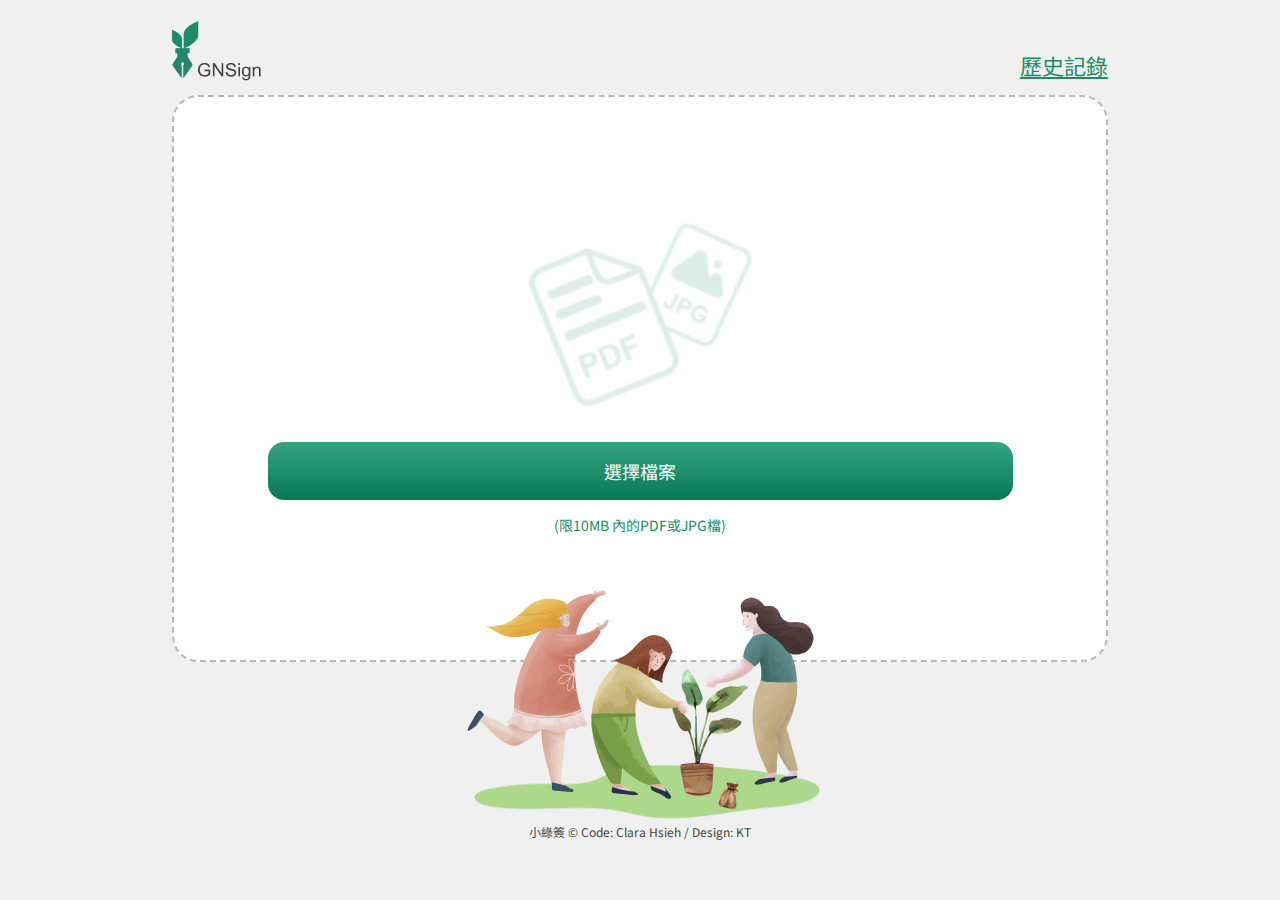
<file: index.html>
<!DOCTYPE html>
<html lang="en">
<head>
    <meta charset="UTF-8">
    <meta http-equiv="X-UA-Compatible" content="IE=edge">
    <meta name="viewport" content="width=device-width, initial-scale=1.0">
    <link rel="stylesheet" href="css/all.min.css">
    <link rel="icon" href="image/logo-full.png" type="image/png">
    <title>小綠簽</title>
</head>
<body>
    <main class="container">
        <header>
            <img src="image/logo.png" alt="logo">
            <a href="history.html">歷史記錄</a>
        </header>
            <div class="card card-dashed fileUpload">
                <img src="image/file.png" alt="file">
                <label for="fileUpload" class="btn btn-primary-gradient btn-lg" >選擇檔案</label>
                <input type="file" id="fileUpload" accept="application/pdf, image/jpg" placeholder="選擇檔案" />
                <p>(限10MB 內的PDF或JPG檔)</p>
            </div>
            <div class="deco">
                <img src="image/girl1.png" alt="">
                <img src="image/girl2.png" alt="" class="girl2">
                <img src="image/tree1.png" alt="" class="tree">
                <img src="image/bag.png" alt="" class="bag">
                <img src="image/girl3.png" alt="" class="girl3">
                <img src="image/under.png" alt="" class="under">
            </div>
        <footer>小綠簽 © Code: Clara Hsieh  /  Design: KT</footer>
    </main>

    <!-- pdf.js套件 -->
    <script src="https://mozilla.github.io/pdf.js/build/pdf.js"></script>
</body>
</html>
<script>   
pdfjsLib.GlobalWorkerOptions.workerSrc = "https://mozilla.github.io/pdf.js/build/pdf.worker.js";

document.querySelector("input").addEventListener("change", (e) => {
    if (e.target.files[0] === undefined) return;

    // 透過 input 所選取的檔案
    const file = e.target.files[0];

    // 產生fileReader物件
    const fileReader = new FileReader();

    // 將資料做處理
    fileReader.readAsDataURL(file);

    // 綁入事件監聽
    fileReader.addEventListener("load", () => {

      // 獲取readAsArrayBuffer產生的結果，並用來渲染PDF
    const pdfDataUrl = fileReader.result;
    localStorage.setItem("pdfdata", pdfDataUrl);
    location.href = "sign.html"; //進入下一頁
    });
});
</script>
</file>
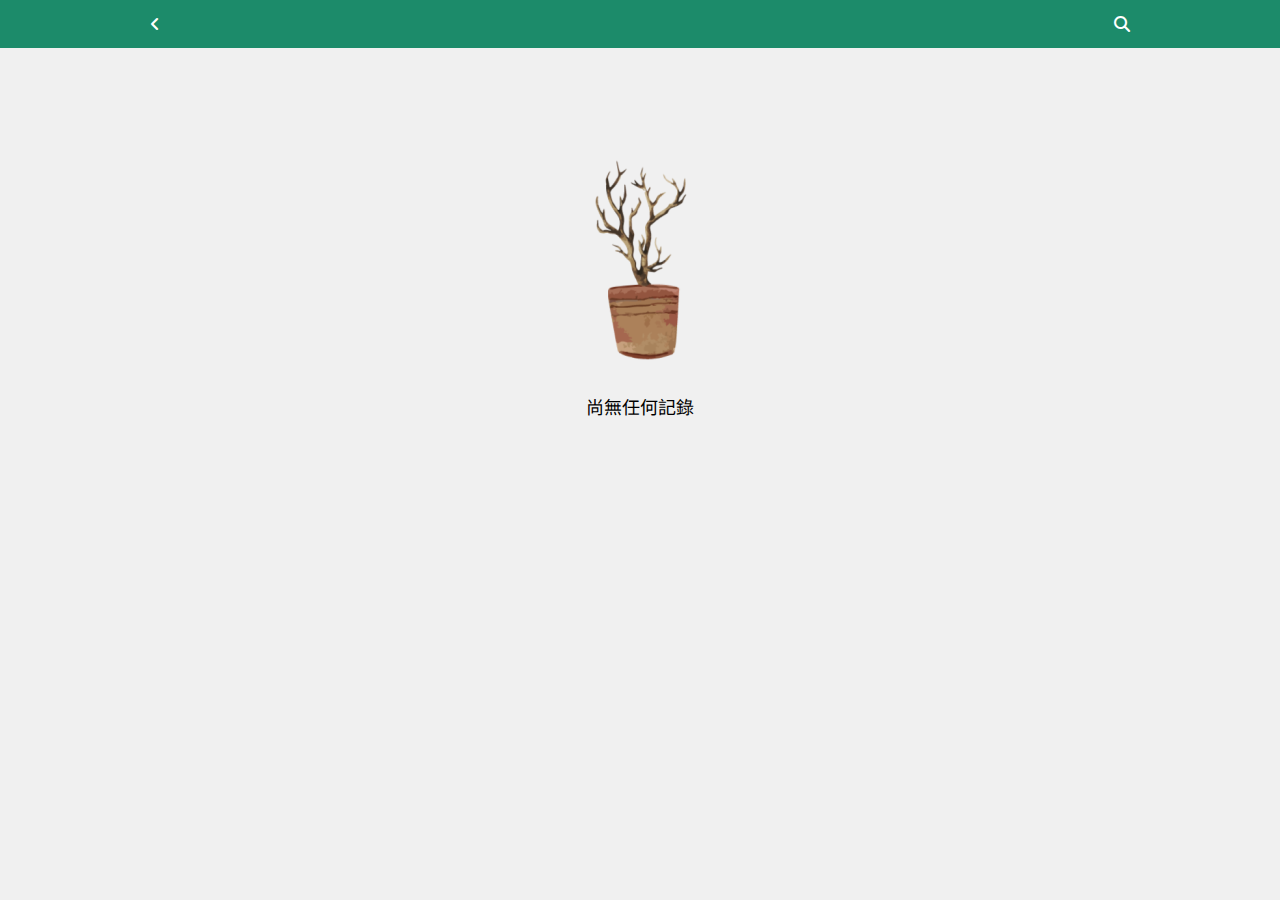
<file: history.html>
<!DOCTYPE html>
<html lang="en">
<head>
    <meta charset="UTF-8">
    <meta http-equiv="X-UA-Compatible" content="IE=edge">
    <meta name="viewport" content="width=device-width, initial-scale=1.0">
    <link rel="stylesheet" href="https://cdnjs.cloudflare.com/ajax/libs/font-awesome/6.2.0/css/all.min.css">
    <link rel="stylesheet" href="css/all.min.css">
    <link rel="icon" href="image/logo-full.png" type="image/png">
    <title>小綠簽</title>
</head>
<body>
    <nav class="navbar">
        <div class="container d-flex d-flex-jcsb">
            <a href="index.html"><i class="fa-solid fa-angle-left"></i></a>
            <i class="fa-solid fa-magnifying-glass"></i>    
        </div>
    </nav>
    <main class="container">
        <div class="history">
            <img src="image/tree2.png" alt="tree" class="icon-tree">
            <p>尚無任何記錄</p>    
        </div>
    </main>
</body>
</html>
</file>
<file: css/all.min.css>
/*! normalize.css v8.0.1 | MIT License | github.com/necolas/normalize.css */@import url("https://fonts.googleapis.com/css2?family=Noto+Sans+TC&family=Roboto&display=swap");html{line-height:1.15;-webkit-text-size-adjust:100%}body{margin:0}main{display:block}h1{font-size:2em;margin:0.67em 0}hr{-webkit-box-sizing:content-box;box-sizing:content-box;height:0;overflow:visible}pre{font-family:monospace, monospace;font-size:1em}a{background-color:transparent}abbr[title]{border-bottom:none;text-decoration:underline;-webkit-text-decoration:underline dotted;text-decoration:underline dotted}b,strong{font-weight:bolder}code,kbd,samp{font-family:monospace, monospace;font-size:1em}small{font-size:80%}sub,sup{font-size:75%;line-height:0;position:relative;vertical-align:baseline}sub{bottom:-0.25em}sup{top:-0.5em}img{border-style:none}button,input,optgroup,select,textarea{font-family:inherit;font-size:100%;line-height:1.15;margin:0}button,input{overflow:visible}button,select{text-transform:none}button,[type="button"],[type="reset"],[type="submit"]{-webkit-appearance:button}button::-moz-focus-inner,[type="button"]::-moz-focus-inner,[type="reset"]::-moz-focus-inner,[type="submit"]::-moz-focus-inner{border-style:none;padding:0}button:-moz-focusring,[type="button"]:-moz-focusring,[type="reset"]:-moz-focusring,[type="submit"]:-moz-focusring{outline:1px dotted ButtonText}fieldset{padding:0.35em 0.75em 0.625em}legend{-webkit-box-sizing:border-box;box-sizing:border-box;color:inherit;display:table;max-width:100%;padding:0;white-space:normal}progress{vertical-align:baseline}textarea{overflow:auto}[type="checkbox"],[type="radio"]{-webkit-box-sizing:border-box;box-sizing:border-box;padding:0}[type="number"]::-webkit-inner-spin-button,[type="number"]::-webkit-outer-spin-button{height:auto}[type="search"]{-webkit-appearance:textfield;outline-offset:-2px}[type="search"]::-webkit-search-decoration{-webkit-appearance:none}::-webkit-file-upload-button{-webkit-appearance:button;font:inherit}details{display:block}summary{display:list-item}template{display:none}[hidden]{display:none}img{max-width:100%;height:auto}*,*::before,*::after{-webkit-box-sizing:border-box;box-sizing:border-box}html,body,div,span,applet,object,iframe,h1,h2,h3,h4,h5,h6,p,blockquote,pre,a,abbr,acronym,address,big,cite,code,del,dfn,em,img,ins,kbd,q,s,samp,small,strike,strong,sub,sup,tt,var,b,u,i,center,dl,dt,dd,ol,ul,li,fieldset,form,label,legend,table,caption,tbody,tfoot,thead,tr,th,td,article,aside,canvas,details,embed,figure,figcaption,footer,header,hgroup,menu,nav,output,ruby,section,summary,time,mark,audio,video{margin:0;padding:0;border:0;font-size:100%;font:inherit;vertical-align:baseline}ol,ul{list-style:none}button{border:0}body{font-family:'Noto Sans TC', 'Roboto', sans-serif}.font-NotoSans{font-family:'Noto Sans TC'}.font-roboto{font-family:'Roboto'}header{display:-webkit-box;display:-ms-flexbox;display:flex;-webkit-box-align:end;-ms-flex-align:end;align-items:flex-end;-webkit-box-pack:justify;-ms-flex-pack:justify;justify-content:space-between;padding:0 22px;margin-top:21px;margin-bottom:14px}header a{color:#1C8B6A;font-size:22px}.fileUpload{display:-webkit-box;display:-ms-flexbox;display:flex;-webkit-box-orient:vertical;-webkit-box-direction:normal;-ms-flex-direction:column;flex-direction:column;-webkit-box-pack:center;-ms-flex-pack:center;justify-content:center;-webkit-box-align:center;-ms-flex-align:center;align-items:center;color:#1C8B6A;background:#fff;padding:48.5px 45px;margin:0 22px;height:384px}@media (min-width: 1025px){.fileUpload{padding:78.5px 93.5px;height:567px}}.fileUpload img{width:134px;margin-bottom:20px}@media (min-width: 1025px){.fileUpload img{width:225px;margin-bottom:35px}}.fileUpload p{color:#1C8B6A;margin-top:15px;font-size:14px;line-height:20px}.deco{position:relative;margin:0 auto;margin-top:-72px;margin-bottom:26px;width:347px}.deco .girl2{position:absolute;top:45px;left:124px;z-index:2}.deco .girl3{position:absolute;top:7px;right:0}.deco .tree{position:absolute;top:79px;left:205px}.deco .bag{position:absolute;right:75px;bottom:-12px}.deco .under{position:absolute;left:7px;bottom:-26px;z-index:-1}footer{text-align:center;color:#424242;margin-bottom:10px;font-size:12px;line-height:17px}input[type="file"]{display:none}.navbar{background:#1C8B6A}.navbar i{color:#fff;padding:16px 0}.history{display:-webkit-box;display:-ms-flexbox;display:flex;-webkit-box-orient:vertical;-webkit-box-direction:normal;-ms-flex-direction:column;flex-direction:column;-webkit-box-align:center;-ms-flex-align:center;align-items:center;font-size:18px;line-height:26px}.history .icon-tree{height:200px;width:95px;margin-top:112px;margin-bottom:33px}.sign{padding-top:28px;display:-webkit-box;display:-ms-flexbox;display:flex;-webkit-box-orient:vertical;-webkit-box-direction:normal;-ms-flex-direction:column;flex-direction:column;-webkit-box-align:center;-ms-flex-align:center;align-items:center}@media (min-width: 1025px){.sign{padding-top:50px}}.sign-switch{background:#fff;width:240px;border-radius:14px}.sign-container1{padding-top:53px;display:-webkit-box;display:-ms-flexbox;display:flex;-webkit-box-orient:vertical;-webkit-box-direction:normal;-ms-flex-direction:column;flex-direction:column;-webkit-box-align:center;-ms-flex-align:center;align-items:center}.sign-container2{display:none;padding-top:110px}@media (min-width: 1025px){.sign-container2{padding-top:127px}}.sign-item{background:#fff;margin-bottom:25px;width:343px;height:200px;display:-webkit-box;display:-ms-flexbox;display:flex;-webkit-box-align:center;-ms-flex-align:center;align-items:center;-webkit-box-pack:center;-ms-flex-pack:center;justify-content:center}@media (min-width: 1025px){.sign-item{margin-bottom:40px;width:590px;height:224px}}.sign-item label{color:#B7B7B7;text-decoration:underline;cursor:pointer;font-size:18px;line-height:26px}.color-list li{width:45px;height:45px;border-radius:50%;margin-right:8px;margin-left:8px;margin-bottom:12px;border:5px solid #F0F0F0;display:-webkit-box;display:-ms-flexbox;display:flex;-webkit-box-align:center;-ms-flex-align:center;align-items:center;-webkit-box-pack:center;-ms-flex-pack:center;justify-content:center}@media (min-width: 1025px){.color-list li{margin-bottom:29px}}.color-list-black{background:#000000}.color-list-black.active{-webkit-box-shadow:0 0 0 2px #000000;box-shadow:0 0 0 2px #000000}.color-list-blue{background:#0014C7}.color-list-blue.active{-webkit-box-shadow:0 0 0 2px #0014C7;box-shadow:0 0 0 2px #0014C7}.color-list-red{background:#CA0000}.color-list-red.active{-webkit-box-shadow:0 0 0 2px #CA0000;box-shadow:0 0 0 2px #CA0000}.pdfSign-header{margin:16px 0px;-webkit-box-pack:justify;-ms-flex-pack:justify;justify-content:space-between}.pdfSign-page{border-radius:16px;background:#fff;padding:14px 16px}.pdfSign-page>span:first-of-type{padding-left:35.5px}.pdfSign-page>span:last-of-type{padding-right:35.5px}.pdfSign-canvas-bg{display:-webkit-box;display:-ms-flexbox;display:flex;-webkit-box-pack:center;-ms-flex-pack:center;justify-content:center;background:#fff}.pdfSign-under{margin-top:24px;margin-bottom:24px;padding:6.5px 0px;border-radius:16px;background:#fff;display:-webkit-box;display:-ms-flexbox;display:flex;-webkit-box-orient:horizontal;-webkit-box-direction:normal;-ms-flex-direction:row;flex-direction:row;-webkit-box-pack:center;-ms-flex-pack:center;justify-content:center;text-align:center}.pdfSign-under li{display:-webkit-box;display:-ms-flexbox;display:flex;-webkit-box-orient:vertical;-webkit-box-direction:normal;-ms-flex-direction:column;flex-direction:column;-webkit-box-align:center;-ms-flex-align:center;align-items:center;color:#B7B7B7;margin-left:12px;margin-right:12px;font-size:12px;line-height:17px}.pdfSign-under li:hover{color:#1C8B6A}.pdfSign-under-item{width:40px;height:40px;border-radius:9px;background:#F0F0F0;display:-webkit-box;display:-ms-flexbox;display:flex;-webkit-box-align:center;-ms-flex-align:center;align-items:center;-webkit-box-pack:center;-ms-flex-pack:center;justify-content:center}.pdfSign-under-item:hover{background:-webkit-gradient(linear, left top, left bottom, from(#35A483), to(#077854));background:linear-gradient(180deg, #35A483 0%, #077854 100%)}.pdfSign .icon-delete{width:20px;cursor:pointer}body{background:#F0F0F0}.container{margin:0 auto;padding:0 16px}@media (min-width: 1025px){.container{max-width:1200px;padding:0 110px}}.d-flex{display:-webkit-box;display:-ms-flexbox;display:flex}.d-flex-jcc{-webkit-box-pack:center;-ms-flex-pack:center;justify-content:center}.d-flex-jcsb{-webkit-box-pack:justify;-ms-flex-pack:justify;justify-content:space-between}.display-none{display:none}.mr-16{margin-right:16px}.card{border-radius:26px}.card-dashed{border:2px dashed #B7B7B7}.loading{padding-top:176px}.loading div{margin:0 auto}.loading p{font-size:18px;line-height:26px;color:#424242;text-align:center}.icon-loading{width:132px}.downloadOk{display:-webkit-box;display:-ms-flexbox;display:flex;-webkit-box-orient:vertical;-webkit-box-direction:normal;-ms-flex-direction:column;flex-direction:column;-webkit-box-align:center;-ms-flex-align:center;align-items:center}.downloadOk p{font-size:18px;line-height:26px;color:#424242;text-align:center;margin-bottom:213px}.icon-downloadOk{width:182px;margin-top:138px;margin-bottom:14px}.btn,.btnGroup{border-radius:16px;text-align:center;cursor:pointer;text-decoration:none}.switchBtn{border-radius:14px;text-align:center;cursor:pointer;padding:8.5px 20px;width:120px;font-size:16px;line-height:24px}.btn-submit{width:260px;padding:15px 0;font-size:18px;line-height:26px}.btn-lg{width:100%;padding:17px;font-size:18px;line-height:24px}.btn-md{width:165.5px;padding:15px 0;font-size:18px;line-height:26px}.btn-md2{padding:16px 29px;font-size:18px;line-height:26px}.btn-sm{border-radius:12px;width:30px;height:30px;font-size:10px}.btn-2way{padding:15px 50px;font-size:18px;line-height:24px}.btn-primary{background:#1C8B6A;color:#fff}.btn-primary-gradient{background:-webkit-gradient(linear, left top, left bottom, from(#35A483), to(#077854));background:linear-gradient(180deg, #35A483 0%, #077854 100%);color:#fff}.btn-outline-primary{background:#fff;border:1px solid #1C8B6A;color:#1C8B6A}.btn-white{background:#fff;color:#1C8B6A}#toggleMe,#toggleText{display:none;position:fixed;top:50%;left:50%;-webkit-transform:translateX(-50%) translateY(-50%);transform:translateX(-50%) translateY(-50%);padding:16px;background-color:#F0F0F0;color:#1C8B6A;font-size:18px;line-height:26px;width:343px;text-align:left}#toggleMe p,#toggleText p{text-align:center}#toggleMe a,#toggleText a{text-decoration:none;color:#1C8B6A;font-size:18px;line-height:26px}#toggleMe textarea,#toggleText textarea{resize:none;border-radius:16px;border:0;padding:10px 16px;outline:none;width:100%;margin-bottom:16px;font-size:14px;line-height:20px}#toggleControl,#toggleControlText{display:none}#toggleControl:checked ~ #toggleMe,#toggleControl:checked ~ .toggleOverlay,#toggleControlText:checked ~ #toggleText,#toggleControlText:checked ~ .toggleOverlay{display:block}.toggleOverlay{display:none;position:fixed;top:0px;left:0px;width:100%;height:100%;background:#B7B7B7;opacity:0.8}.toggleSign{display:-webkit-box;display:-ms-flexbox;display:flex;-webkit-box-align:center;-ms-flex-align:center;align-items:center;margin-top:12px;margin-bottom:12px}.toggleSign .signImg{width:271px;height:61px;background:#fff;border-radius:16px;margin-right:18px;cursor:pointer}
/*# sourceMappingURL=all.min.css.map */
</file>
